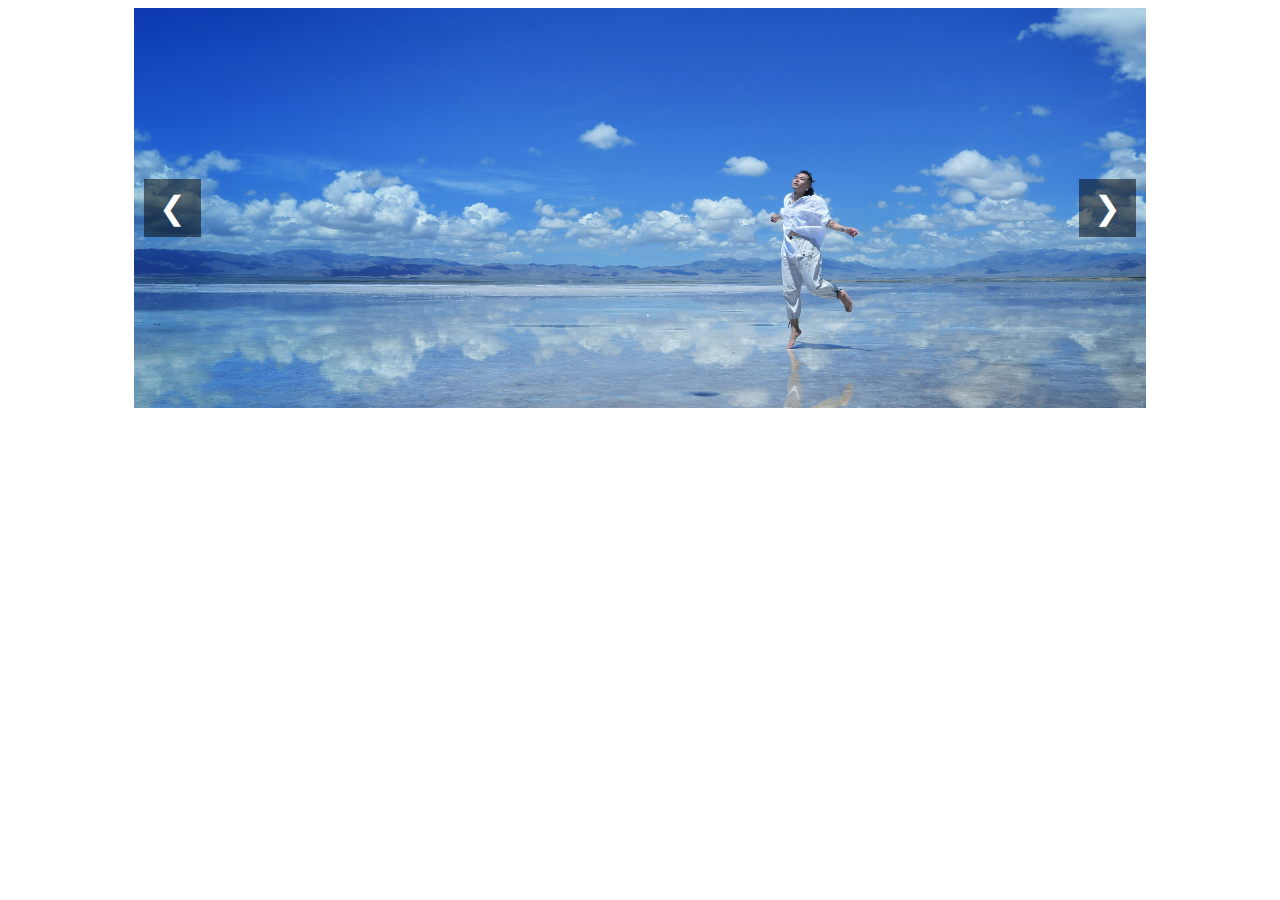
<file: flynava tasks/task 2/index.html>
<!DOCTYPE html>
<html lang="en">
<head>
    <meta charset="UTF-8">
    <meta name="viewport" content="width=device-width, initial-scale=1.0">
    <title>Document</title>
    <link rel="stylesheet" href="style.css">
</head>
<body>

    <div class="slider">
        <div class="slides">
            <img class="slide" src="img1.jpg" alt="Image #1">
            <img class="slide" src="img2.jpg" alt="Image #2">
            <img class="slide" src="img3.jpg" alt="Image #3">
            <img class="slide" src="img4.jpg" alt="Image #3">
            <img class="slide" src="img5.jpg" alt="Image #3">
            <img class="slide" src="img6.jpg" alt="Image #3">
        </div>
        <button class="prev" onclick="prevSlide()">&#10094</button>
        <button class="next" onclick="nextSlide()">&#10095</button>
    </div>

    <script src="script.js"></script>
</body>
</html>
</file>
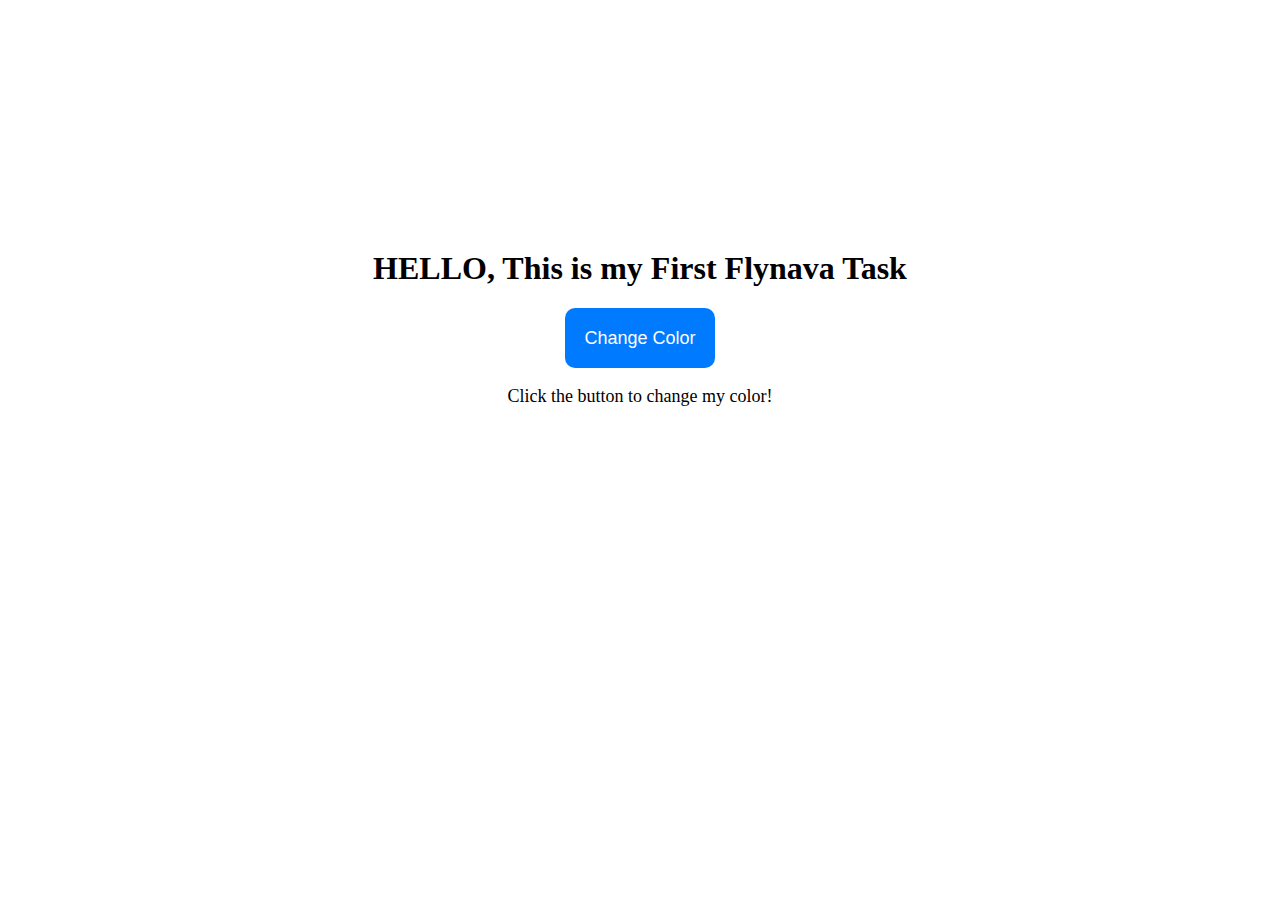
<file: flynava tasks/task1/index.html>
<!DOCTYPE html>
<html lang="en">
<head>
    <meta charset="UTF-8">
    <meta name="viewport" content="width=device-width, initial-scale=1.0">
    <title>Task 01</title>
    
    <style>
        h1 {
            text-align: center;
            margin-top: 250px;
        }
        button {
            display: block;
            margin: 0 auto;
            width: 150px; 
            height: 60px;
            font-size: 18px;
            border-radius: 10px;
            background-color: #007bff;
            color: white;
            border: none;
            cursor: pointer;
        }
        button:hover {
            background-color: #0056b3;
        }
        p {
            text-align: center;
            font-size: 18px;
        }
    </style>
</head>
<body>
    <div>
        <h1 id="color">HELLO, This is my First Flynava Task</h1>
        <button onclick="changeColor()">Change Color</button>
        <p id="message">Click the button to change my color!</p>
    </div>
    
    <script>
        function changeColor() {
            const val = document.getElementById("color");
            const message = document.getElementById("message");
            const colors = ["lightblue", "lightgreen", "lightcoral", "lightgoldenrodyellow", "lightpink"];
            const randomColor = colors[Math.floor(Math.random() * colors.length)];

            val.style.backgroundColor = randomColor;
            message.textContent = `The color has been changed to ${randomColor}`;
        }
    </script>
</body>
</html>
</file>
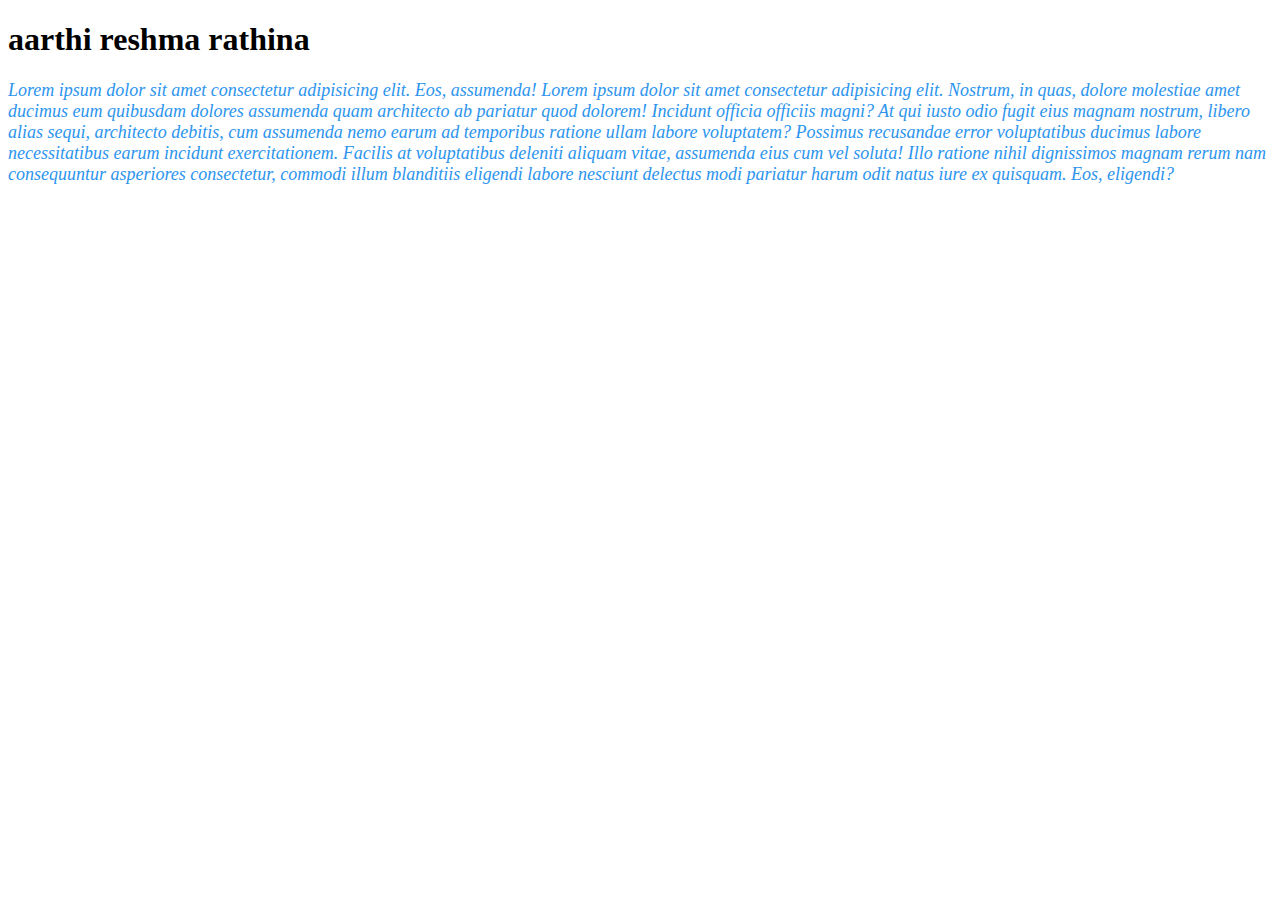
<file: frontend/file/file.html>
<!DOCTYPE html>
<html lang="en">
<head>
    <meta charset="UTF-8">
    <meta name="viewport" content="width=device-width, initial-scale=1.0">
    <title>Document</title>
    <link rel="stylesheet" href="file.css">
</head>
<body>
    <h1>aarthi reshma rathina</h1>
    <p class="lad">Lorem ipsum dolor sit amet consectetur adipisicing elit. Eos, assumenda! Lorem ipsum dolor sit amet consectetur adipisicing elit. Nostrum, in quas, dolore molestiae amet ducimus eum quibusdam dolores assumenda quam architecto ab pariatur quod dolorem! Incidunt officia officiis magni? At qui iusto odio fugit eius magnam nostrum, libero alias sequi, architecto debitis, cum assumenda nemo earum ad temporibus ratione ullam labore voluptatem? Possimus recusandae error voluptatibus ducimus labore necessitatibus earum incidunt exercitationem. Facilis at voluptatibus deleniti aliquam vitae, assumenda eius cum vel soluta! Illo ratione nihil dignissimos magnam rerum nam consequuntur asperiores consectetur, commodi illum blanditiis eligendi labore nesciunt delectus modi pariatur harum odit natus iure ex quisquam. Eos, eligendi?</p>
    
</body>
</html>
</file>
<file: flynava tasks/task 2/style.css>
.slider {
    position: relative;
    width: 80%; /* Adjust width as needed */
    height: 400px; /* Set a fixed height */
    margin: auto;
    overflow: hidden;
    display: flex;
    justify-content: center;
    align-items: center;
    background-color: #000; /* Add background to prevent empty space */
}

.slider img {
    width: auto;
    height: 100%;
    max-width: 100%;
    object-fit: contain; /* Ensures full image fits within the slider */
    display: none;
}

img.displaySlide {
    display: block;
    animation-name: fade;
    animation-duration: 1.5s;
}

.slider button {
    position: absolute;
    top: 50%;
    transform: translateY(-50%);
    font-size: 2rem;
    padding: 10px 15px;
    background-color: hsla(0, 0%, 0%, 0.5);
    color: white;
    border: none;
    cursor: pointer;
}

.prev {
    left: 10px;
}

.next {
    right: 10px;
}

/* Optional: Fade animation */
@keyframes fade {
    from { opacity: 0.4; }
    to { opacity: 1; }
}

}
</file>
<file: frontend/file/file.css>
.lad{
    font-size: large;
    font-style: italic;
    color: rgb(44, 148, 238);
}
</file>
